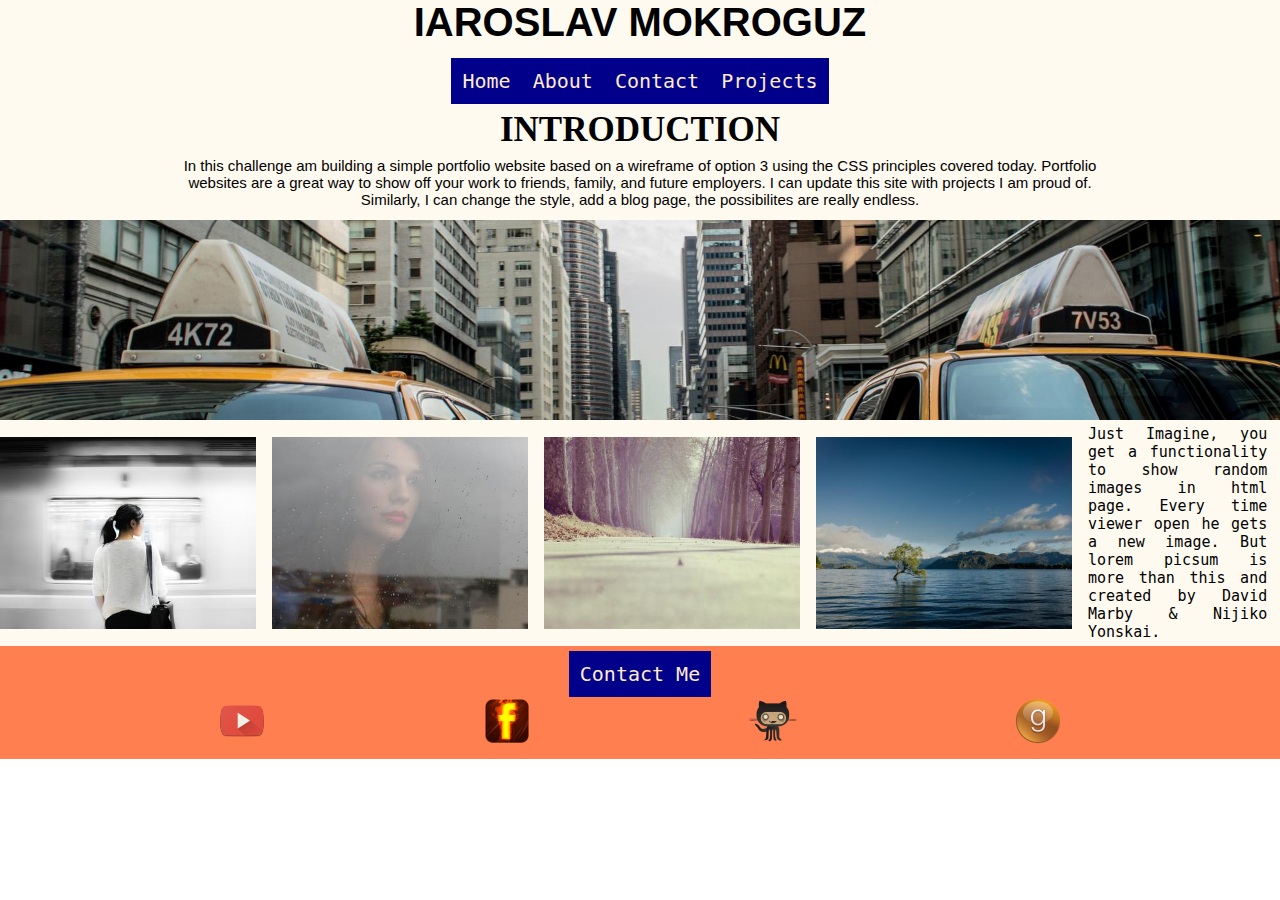
<file: index.html>
<!DOCTYPE html>
<html lang="en">
<head>
    <meta charset="UTF-8">
    <meta name="viewport" content="width=device-width, initial-scale=1.0">
    <link rel="stylesheet" href="/style/index.css">
    <title>Portfolio Site</title>
</head>
<body>
    <div class="container">
        <header>
            <h1>IAROSLAV MOKROGUZ</h1>
            <nav>
                <a href="/index.html" id="a_home">Home</a>
                <a href="/about.html" id="a_about">About</a>
                <a href="/contact.html" id="a_contact">Contact</a>
                <a href="/projects.html" id="a_projects">Projects</a>
            </nav>

            <section class="intro">
                <h2 class="subtitle">INTRODUCTION</h2>
                <div class="text-container">
                    <p>In this challenge am building a simple portfolio website based on a wireframe of option 3 using the CSS principles covered today. Portfolio websites are a great way to show off your work to friends, family, and future employers. I can update this site with projects I am proud of. Similarly, I can change the style, add a blog page, the possibilites are really endless.</p>
                </div>
            </section>
        </header>

        <div class="top-content">
            <section>
                <div class="img-container">
                    <img src="/assets/main_img.jpg" alt="main image">
                </div>
            </section>
        </div>

        <div class="middle-content">
            <section>
                <div class="gallary">
                    <div class="img-container">
                        <img src="/assets/img_1.jpg" alt="image 1">
                    </div>
            
                    <div class="img-container">
                        <img src="/assets/img_2.jpg" alt="image 2">            
                    </div>
            
                    <div class="img-container">
                        <img src="/assets/img_3.jpg" alt="image 3">
                    </div>
            
                    <div class="img-container">
                        <img src="/assets/img_4.jpg" alt="image 4">
                    </div>
            
                    <div class="text-container">
                        <p>Just Imagine, you get a functionality to show random images in html page. Every time viewer open he gets a new image. But lorem picsum is more than this and created by David Marby & Nijiko Yonskai.</p>
                    </div>
                </div>
            </section>
        </div>

        <div class="bottom-content">
        </div>

        <footer>
            <button>Contact Me</button>
            <nav>
                <a href="https://www.youtube.com/channel/UCRykoZcZxls373aQXiW8h0g"><img src="/assets/youtube.png" alt="youtube"></a>
                <a href="https://www.facebook.com/iaroslav.mokroguz/"><img src="/assets/facebook.png" alt="facebook"></a>
                <a href="https://github.com/maustrauk/"><img src="/assets/github-.png" alt="github"></a>
                <a href="https://codepen.io/iaroslav-mokroguz/"><img src="/assets/codepen.png" alt="codepen"></a>
            </nav>
        </footer>
    </div>

    
</body>
</html>
</file>
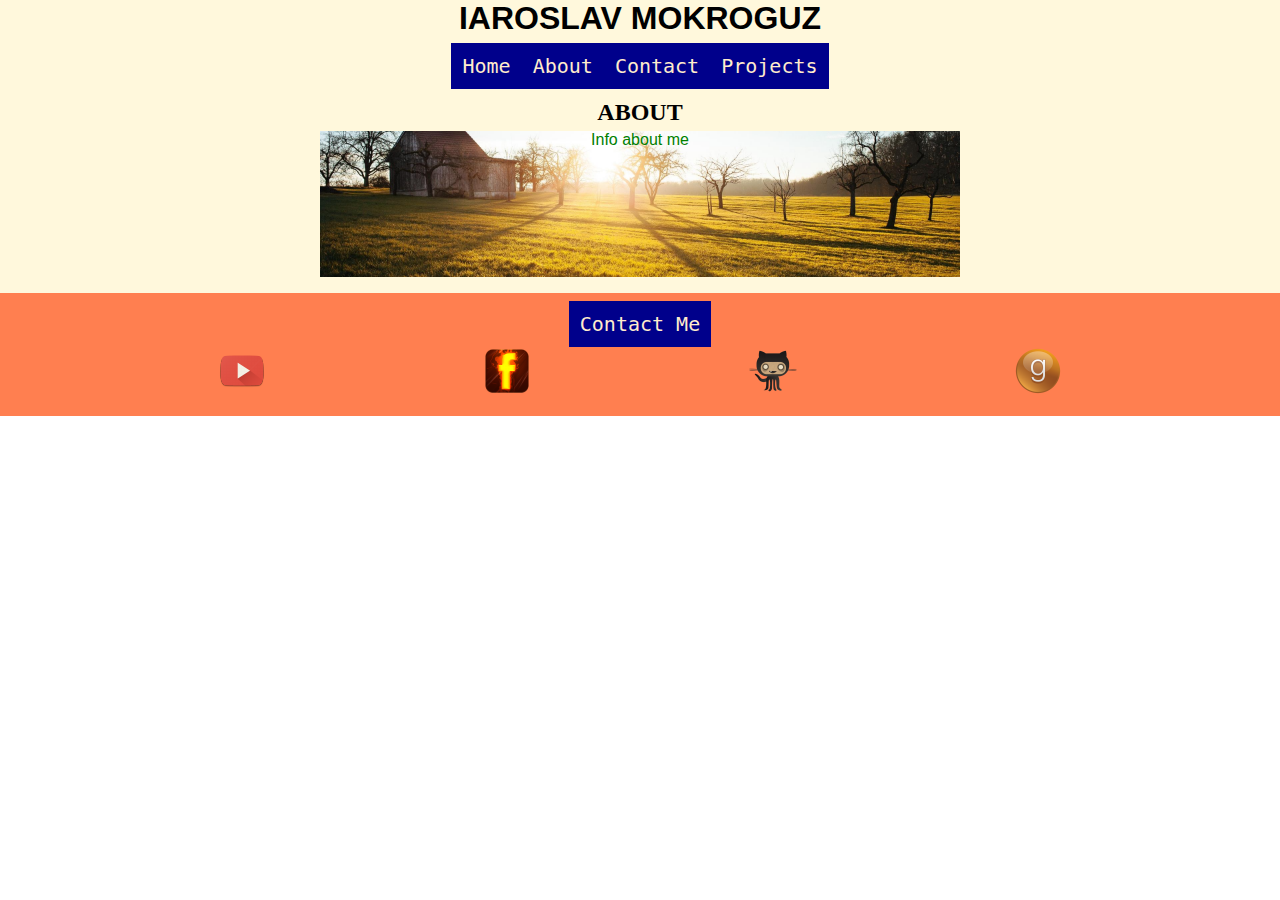
<file: about.html>
<!DOCTYPE html>
<html lang="en">
<head>
    <meta charset="UTF-8">
    <meta name="viewport" content="width=device-width, initial-scale=1.0">
    <link rel="stylesheet" href="/style/about.css">
    <title>About</title>
</head>
<body>
    <div class="container">
        <header>
            <h1>IAROSLAV MOKROGUZ</h1>
    
            <nav>
                <a href="/index.html" id="a_home">Home</a>
                <a href="/about.html" id="a_about">About</a>
                <a href="/contact.html" id="a_contact">Contact</a>
                <a href="/projects.html" id="a_projects">Projects</a>
            </nav>
    
            <h2>ABOUT</h2>
    
            <div class="intro">
                <p>Info about me</p>
            </div>
        </header>
    
        <div class="top-content">
    
        </div>
    
        <div class="middle-content">
    
        </div>
    
        <div class="bottom-content">
    
        </div>
        
        <footer>
            <button>Contact Me</button>
            <nav>
                <a href="https://www.youtube.com/channel/UCRykoZcZxls373aQXiW8h0g"><img src="/assets/youtube.png" alt="youtube"></a>
                <a href="https://www.facebook.com/iaroslav.mokroguz/"><img src="/assets/facebook.png" alt="facebook"></a>
                <a href="https://github.com/maustrauk/"><img src="/assets/github-.png" alt="github"></a>
                <a href="https://codepen.io/iaroslav-mokroguz/"><img src="/assets/codepen.png" alt="codepen"></a>
            </nav>
        </footer>
    </div>

</body>
</html>
</file>
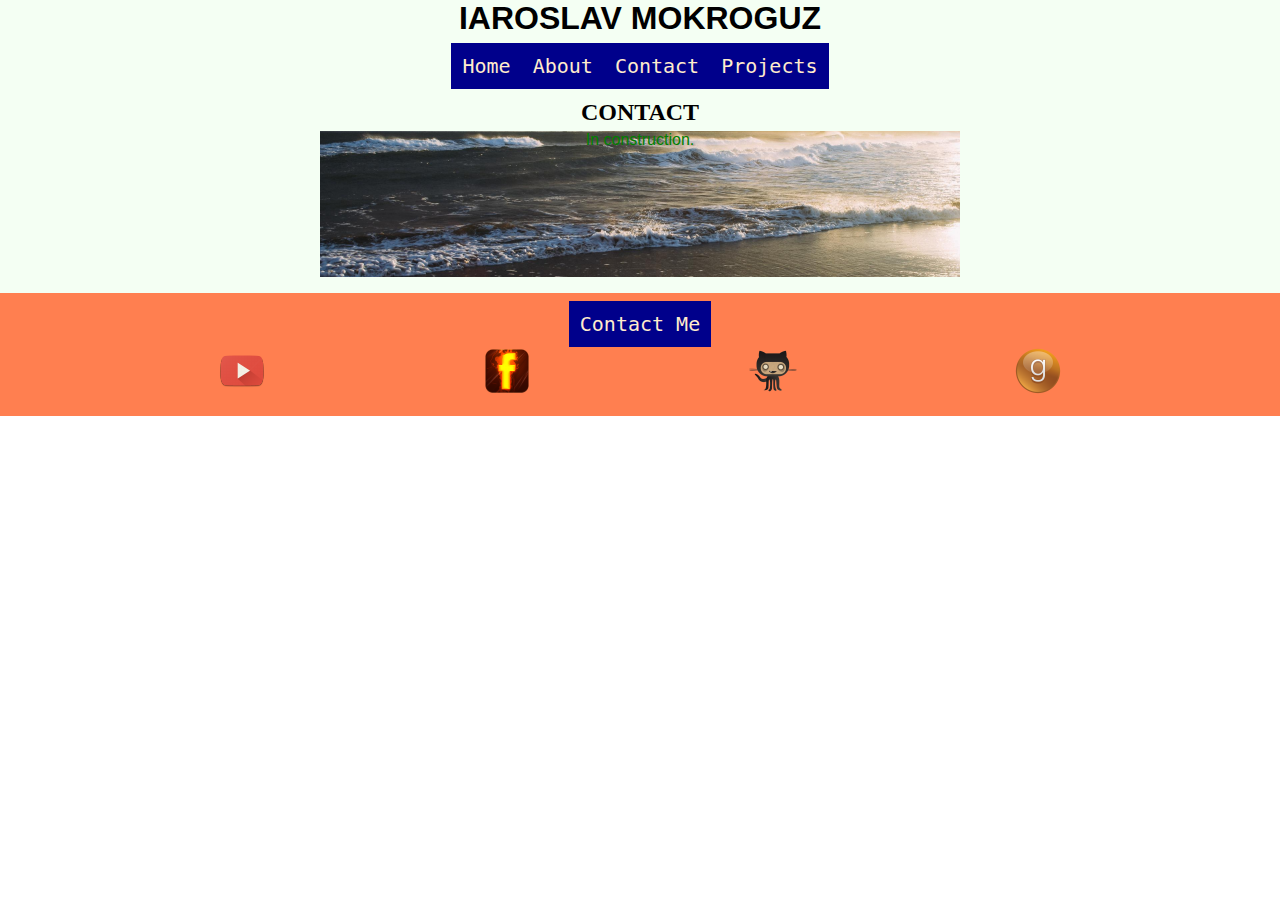
<file: contact.html>
<!DOCTYPE html>
<html lang="en">
<head>
    <meta charset="UTF-8">
    <meta name="viewport" content="width=device-width, initial-scale=1.0">
    <link rel="stylesheet" href="/style/contact.css">
    <title>Portfolio Site</title>
</head>
<body>
    <div class="container">
        <header>
            <h1>IAROSLAV MOKROGUZ</h1>
    
            <nav>
                <a href="/index.html" id="a_home">Home</a>
                <a href="/about.html" id="a_about">About</a>
                <a href="/contact.html" id="a_contact">Contact</a>
                <a href="/projects.html" id="a_projects">Projects</a>
            </nav>
    
            <h2>CONTACT</h2>
    
            <div class="intro">
                <p>In construction.</p>
            </div>
        </header>

        <div class="top-content">
        </div>

        <div class="middle-content">
        </div>
    
        <div class="bottom-content">
        </div>

        <footer>
            <button>Contact Me</button>
            <nav>
                <a href="https://www.youtube.com/channel/UCRykoZcZxls373aQXiW8h0g"><img src="/assets/youtube.png" alt="youtube"></a>
                <a href="https://www.facebook.com/iaroslav.mokroguz/"><img src="/assets/facebook.png" alt="facebook"></a>
                <a href="https://github.com/maustrauk/"><img src="/assets/github-.png" alt="github"></a>
                <a href="https://codepen.io/iaroslav-mokroguz/"><img src="/assets/codepen.png" alt="codepen"></a>
            </nav>
        </footer>
    </div>
</body>
</html>
</file>
<file: style/index.css>
/* Add CSS styling here */

/* CSS reset*/
html, body, div, span, applet, object, iframe,  
h1, h2, h3, h4, h5, h6, p, blockquote, pre,  
a, abbr, acronym, address, big, cite, code,  
del, dfn, em, img, ins, kbd, q, s, samp,  
small, strike, strong, sub, sup, tt, var,  
b, u, i, center,  
dl, dt, dd, ol, ul, li,  
fieldset, form, label, legend,  
table, caption, tbody, tfoot, thead, tr, th, td,  
article, aside, canvas, details, embed,  
figure, figcaption, footer, header, hgroup,  
menu, nav, output, ruby, section, summary,  
time, mark, audio, video {  
margin: 0;  
padding: 0;  
border: 0;  
font-size: 100%;  
font: inherit;  
vertical-align: baseline;  
}

* {
    box-sizing: border-box;
    max-width: 100%; /*you can never be bigger thaan parrent*/
}

/*general styles*/
html {
    font-size: 62.5%; /* 1 rem = 10px*/
}

/*Main styles*/

.container {
    background: floralwhite;
}

h1, h2 {
    text-align: center;
    font-weight: bold;
}

h1 {
    font-family: "Comic Sans MS", cursive, sans-serif;
    font-size: 400%;
    margin-bottom: 1%;
}

p {
    font-size: 150%;
}

.subtitle {
    font-family: Georgia, 'Times New Roman', Times, serif;
    font-size: 350%;
    margin-bottom: 0.5%;
}

header {
    display: flex;
    flex-direction: column;
    flex-wrap: wrap;
    align-content: space-around;
    
}

nav {
    display: flex;
    flex-flow: wrap row;
    justify-content: center;
    align-items: stretch;
    margin-bottom: 0.5%;
}



header nav a, button {
    font-family: "Lucida Console", Monaco, monospace;
    font-size: 2em;
    text-decoration: none;
    padding: 0.5em 0.5em 0.5em 0.5em;
    border: 1px solid #00008B;
    background:  #00008B;
    color: blanchedalmond;
    text-align: center;

}

header nav a:hover {
    background:white;
    color:red;
    animation: nav_animation1 3s infinite;
  }

@keyframes nav_animation1 {
    from {background-color: white;}
    to {background-color: black;}
  }

header .text-container {
    width: 75%;
    font-family: "Comic Sans MS", cursive, sans-serif;
    text-align: center;
    margin-bottom: 1%;
    margin-left: auto;
    margin-right: auto;
}

.top-content .img-container img {
    display: block;
    width: 100%;
}

.middle-content .gallary {
    display: flex;
    flex-wrap: wrap;
    justify-content: space-between;
    align-items:center;
    margin-top: 0.5em;
    margin-bottom: 0.5em;
}

.middle-content .gallary .img-container {
    width: 20%;
}

.middle-content .gallary .img-container img {
    display: block;
    width: 100%;
}

.middle-content .gallary .text-container  {
    display: flex;
    flex-wrap: wrap;
    align-content: center;
    width: 15%;
    padding-right: 1%;
    background: floralwhite;
}

.middle-content .gallary .text-container p {
    text-align: justify;
    font-family: "Lucida Console", Monaco, monospace;
}


footer {
    background: coral;
    padding-top: 0.5em;
    padding-bottom: 0.5em;
}

footer button {
    display: block;
    margin-left: auto;
    margin-right: auto;
}

footer nav {
    display: flex;
    justify-content: space-evenly;
}

footer button:hover {
    background:white;
    color:black;
    animation: contact_me 3s infinite;
}

@keyframes contact_me {
    0%   {background-color: red;}
    25%  {background-color: yellow;}
    50%  {background-color: blue;}
    100% {background-color: green;}
}


  /*Media queries*/

  @media (max-width: 1245px) {
    .middle-content .gallary .text-container {
        font-size: 80%;
        width: 20%;
    }
  }

  @media (max-width: 800px) {
      header nav {
          flex-direction: column;
          align-items: center;
      }

      header nav a {
          margin-bottom: 0.5em;
          width: 30%;
      }

      .top-content {
        width: 90%;
        margin-left: auto;
        margin-right: auto;
      }

      .middle-content .gallary {
          justify-content: space-around;
          margin-bottom: 5%;
      }

      .middle-content .gallary .img-container {
        width: 40%;
        margin-bottom: 1%;
      }

      .middle-content .gallary .text-container {
          margin-top: 5%;
          width:80%;
          font-size: 100%;
      }

      .middle-content .gallary .text-container p {
        text-align: center;
    }

      footer nav {
          margin-top: 5%;
      }
}

@media (max-width: 500px) {
    
    .container {
        font-size: 80%;
    }

    .middle-content .gallary {
        flex-direction: column;
    }
}
</file>
<file: style/about.css>
/* Add CSS styling here */

/* CSS reset*/
html, body, div, span, applet, object, iframe,  
h1, h2, h3, h4, h5, h6, p, blockquote, pre,  
a, abbr, acronym, address, big, cite, code,  
del, dfn, em, img, ins, kbd, q, s, samp,  
small, strike, strong, sub, sup, tt, var,  
b, u, i, center,  
dl, dt, dd, ol, ul, li,  
fieldset, form, label, legend,  
table, caption, tbody, tfoot, thead, tr, th, td,  
article, aside, canvas, details, embed,  
figure, figcaption, footer, header, hgroup,  
menu, nav, output, ruby, section, summary,  
time, mark, audio, video {  
margin: 0;  
padding: 0;  
border: 0;  
font-size: 100%;  
font: inherit;  
vertical-align: baseline;  
}

/*Main styles*/

.container {
    background: cornsilk;
}

h1, h2 {
    text-align: center;
    font-weight: bold;
}

header {
    display: flex;
    flex-direction: column;
    flex-wrap: wrap;
    align-content: space-around;
    
}

nav {
    display: flex;
    flex-flow: wrap row;
    justify-content: center;
    align-items: stretch;
    margin-bottom: 0.6em;
}


h1 {
    font-family: "Comic Sans MS", cursive, sans-serif;
    font-size: 2em;
    margin-bottom: 0.2em;
}

h2 {
    font-family: Georgia, 'Times New Roman', Times, serif;
    font-size: 1.5em;
    margin-bottom: 0.2em;
}


header nav a, button {
    font-family: "Lucida Console", Monaco, monospace;
    font-size: 1.25em;
    text-decoration: none;
    padding: 0.5em 0.5em 0.5em 0.5em;
    border: 1px solid #00008B;
    background:  #00008B;
    color: blanchedalmond;
    text-align: center;

}

header nav a:hover {
    background:white;
    color:red;
    animation: nav_animation1 3s infinite;
  }

@keyframes nav_animation1 {
    from {background-color: white;}
    to {background-color: black;}
  }

header .intro {
    width: 50%;
    padding-bottom: 10%;
    font-family: "Comic Sans MS", cursive, sans-serif;
    text-align: center;
    justify-content: center;
    margin-bottom: 1em;
    background-image: url("/assets/about_img.jpg");
    background-position: center;
    background-size: cover;
    color: green;
}

footer {
    background: coral;
    padding-top: 0.5em;
    padding-bottom: 0.5em;
}

footer button {
    display: block;
    margin-left: auto;
    margin-right: auto;
}

footer nav {
    display: flex;
    justify-content: space-evenly;
}

footer button:hover {
    background:white;
    color:black;
    animation: contact_me 3s infinite;
}

@keyframes contact_me {
    0%   {background-color: red;}
    25%  {background-color: yellow;}
    50%  {background-color: blue;}
    100% {background-color: green;}
  }
</file>
<file: style/contact.css>
/* Add CSS styling here */

/* CSS reset*/
html, body, div, span, applet, object, iframe,  
h1, h2, h3, h4, h5, h6, p, blockquote, pre,  
a, abbr, acronym, address, big, cite, code,  
del, dfn, em, img, ins, kbd, q, s, samp,  
small, strike, strong, sub, sup, tt, var,  
b, u, i, center,  
dl, dt, dd, ol, ul, li,  
fieldset, form, label, legend,  
table, caption, tbody, tfoot, thead, tr, th, td,  
article, aside, canvas, details, embed,  
figure, figcaption, footer, header, hgroup,  
menu, nav, output, ruby, section, summary,  
time, mark, audio, video {  
margin: 0;  
padding: 0;  
border: 0;  
font-size: 100%;  
font: inherit;  
vertical-align: baseline;  
}

/*Main styles*/

.container {
    background: rgba(241, 255, 240, 0.781);
}

h1, h2 {
    text-align: center;
    font-weight: bold;
}

header {
    display: flex;
    flex-direction: column;
    flex-wrap: wrap;
    align-content: space-around;
    
}

nav {
    display: flex;
    flex-flow: wrap row;
    justify-content: center;
    align-items: stretch;
    margin-bottom: 0.6em;
}


h1 {
    font-family: "Comic Sans MS", cursive, sans-serif;
    font-size: 2em;
    margin-bottom: 0.2em;
}

h2 {
    font-family: Georgia, 'Times New Roman', Times, serif;
    font-size: 1.5em;
    margin-bottom: 0.2em;
}


header nav a, button {
    font-family: "Lucida Console", Monaco, monospace;
    font-size: 1.25em;
    text-decoration: none;
    padding: 0.5em 0.5em 0.5em 0.5em;
    border: 1px solid #00008B;
    background:  #00008B;
    color: blanchedalmond;
    text-align: center;

}

header nav a:hover {
    background:white;
    color:red;
    animation: nav_animation1 3s infinite;
  }

@keyframes nav_animation1 {
    from {background-color: white;}
    to {background-color: black;}
  }

header .intro {
    width: 50%;
    padding-bottom: 10%;
    font-family: "Comic Sans MS", cursive, sans-serif;
    text-align: center;
    justify-content: center;
    margin-bottom: 1em;
    background-image: url("/assets/contact_img.jpg");
    background-position: center;
    background-size: cover;
    color: green;
}

footer {
    background: coral;
    padding-top: 0.5em;
    padding-bottom: 0.5em;
}

footer button {
    display: block;
    margin-left: auto;
    margin-right: auto;
}

footer nav {
    display: flex;
    justify-content: space-evenly;
}

footer button:hover {
    background:white;
    color:black;
    animation: contact_me 3s infinite;
}

@keyframes contact_me {
    0%   {background-color: red;}
    25%  {background-color: yellow;}
    50%  {background-color: blue;}
    100% {background-color: green;}
  }
</file>
